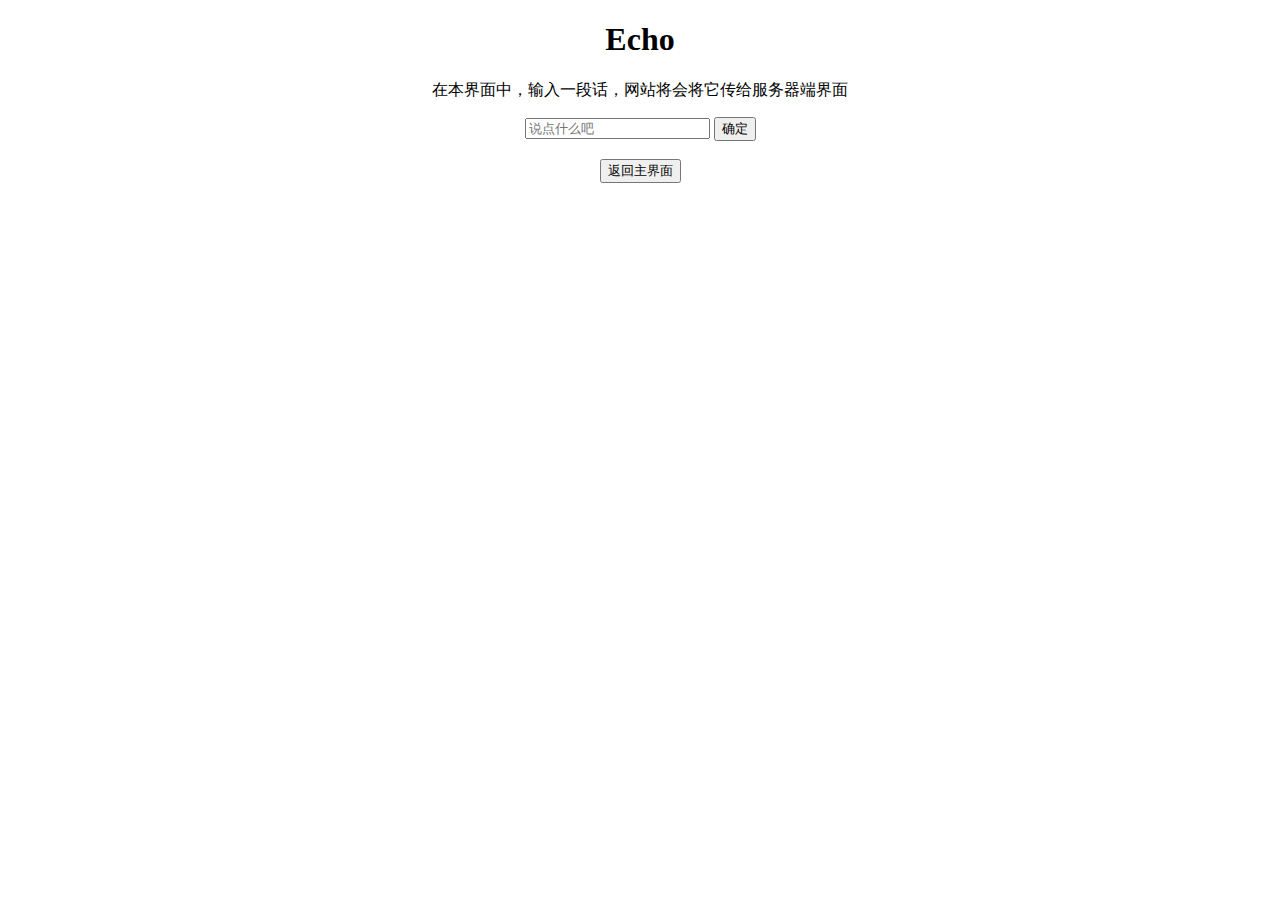
<file: templates/Echo.html>
<!DOCTYPE html>
<html lang="zh_CN">
<head>
    <meta charset="UTF-8">
    <meta name="viewport" content="width=device-width, initial-scale=1.0">
    <title>Echo</title>
    <link rel="icon" href="../favicon.ico"/>
    <link rel="shortcut icon" href="../favicon.ico"/>
    <link rel="bookmark" href="../favicon.ico"/>
</head>
<body style="text-align: center;font-family: -apple-system, BlinkMacSystem\
    Font, 'Segoe UI', Roboto, Oxygen, Ubuntu, Cantarell, 'Open Sans', 'Helve\
    tica Neue', sans-serif;">
    <h1>Echo</h1>
    <p>在本界面中，输入一段话，网站将会将它传给服务器端界面</p>
    <form action="/test/echotest" method="GET">
        <input type="text" name="echo_string" placeholder="说点什么吧">
        <!--<br><br>-->
        <input type="submit" value="确定">
        <br><br>
    </form>
    <input type="button" value="返回主界面" onclick="location.href='/test'">
</body>
</html>
</file>
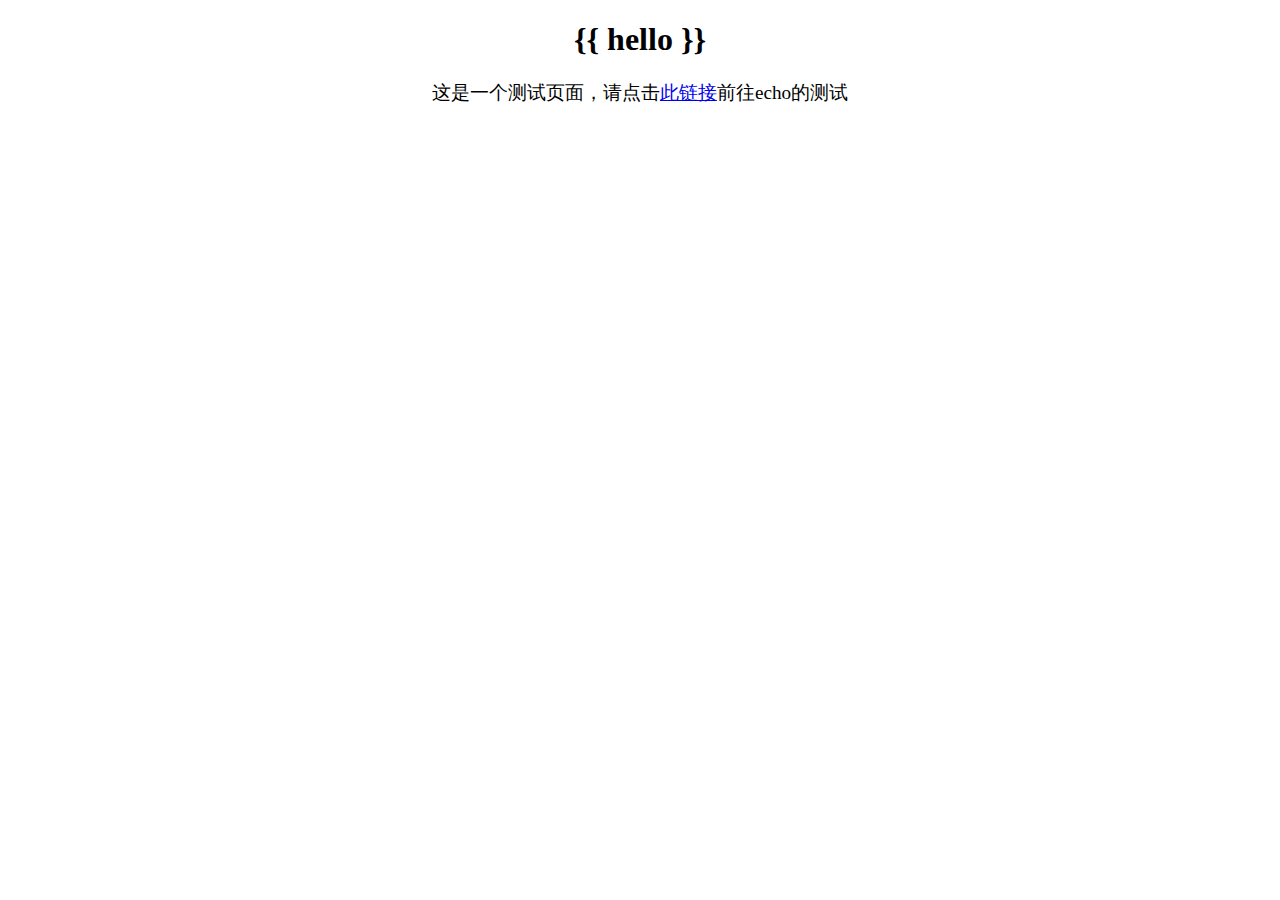
<file: templates/HelloWorld.html>
<!DOCTYPE html>
<html lang="en">
<head>
    <meta charset="UTF-8">
    <meta name="viewport" content="width=device-width, initial-scale=1.0">
    <title>测试页面</title>
</head>
<body>
    <h1 style="text-align:center;">{{ hello }}</h1>
    <p style="text-align: center;"><big>
        这是一个测试页面，请点击<a href="http://3jg3315986.qicp.vip/test/echo">此链接</a>前往echo的测试
    </big></p>
</body>
</html>
</file>
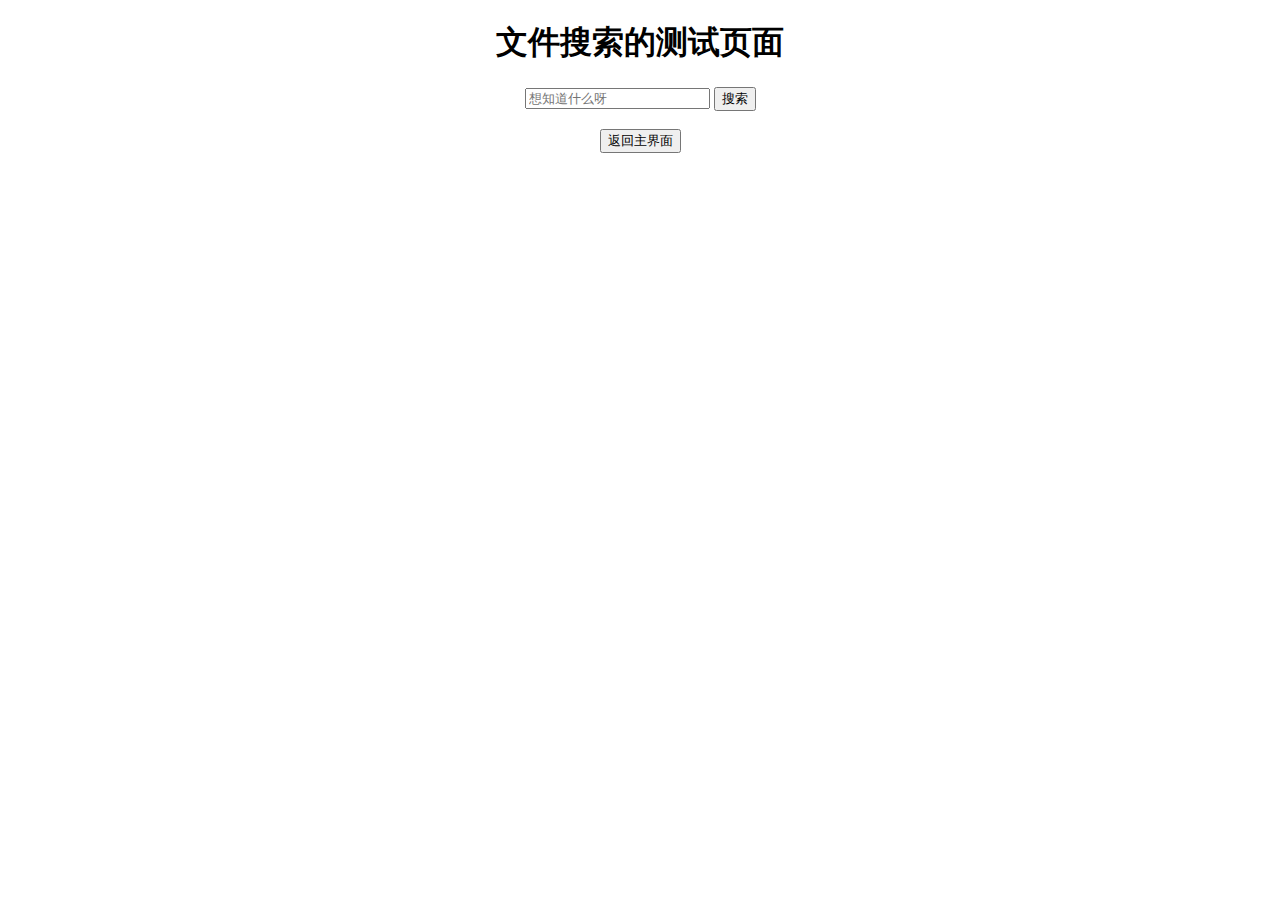
<file: templates/Search.html>
<!DOCTYPE html>
<html lang="en">
<head>
    <meta charset="UTF-8">
    <meta name="viewport" content="width=device-width, initial-scale=1.0">
    <title>搜索</title>
</head>
<body style="text-align: center;font-family: -apple-system, BlinkMacSystem\
    Font, 'Segoe UI', Roboto, Oxygen, Ubuntu, Cantarell, 'Open Sans', 'Helve\
    tica Neue', sans-serif;">
    <h1>文件搜索的测试页面</h1>
    <form action="/test/search/searching" method="GET">
        <input type="search" name="search_string" placeholder="想知道什么呀">
        <input type="submit" value="搜索">
        <br><br>
    </form>
    <input type="button" value="返回主界面" onclick="location.href='/test'">
</body>
</html>
</file>
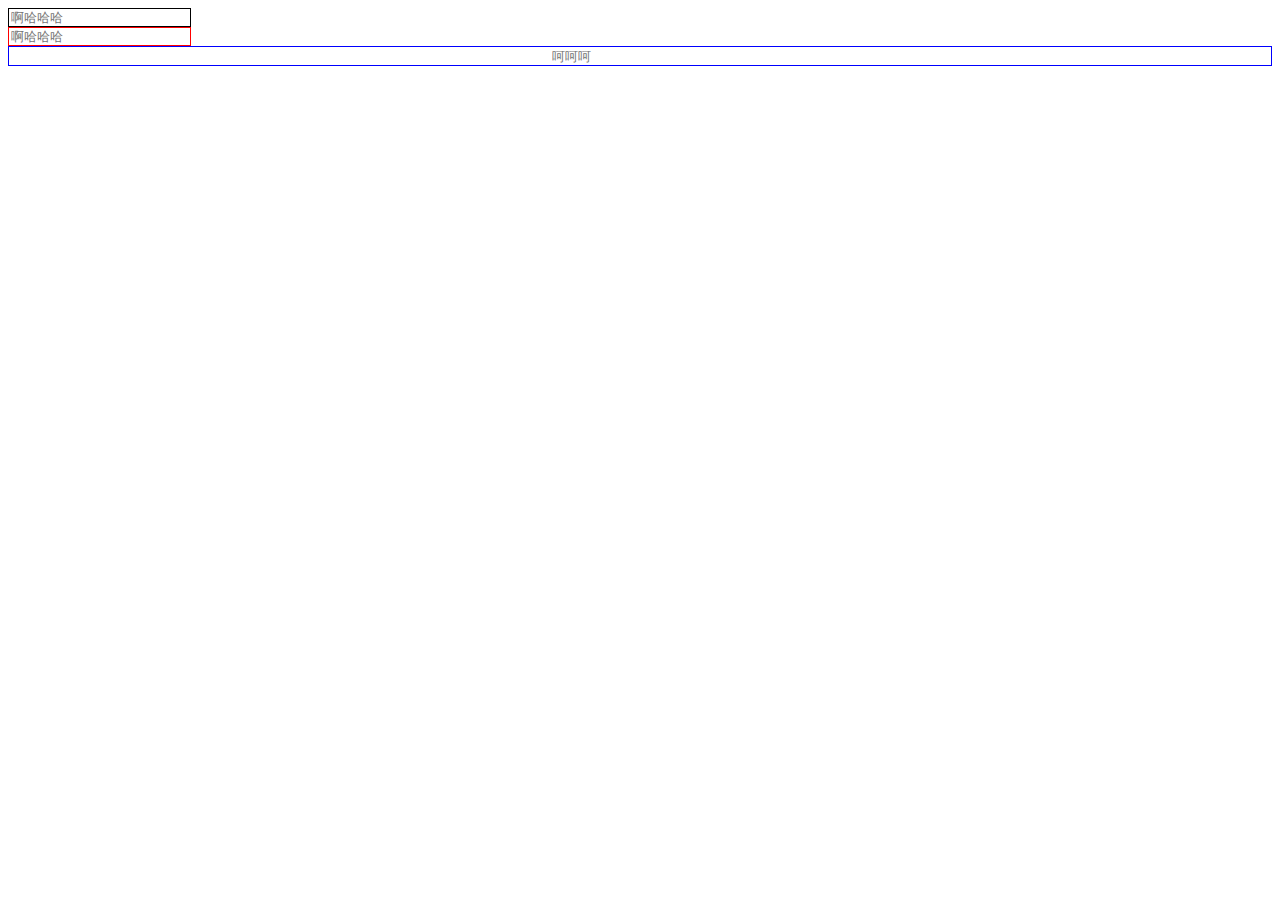
<file: templates/Test.html>
<!DOCTYPE html>
<html lang="en">
<head>
    <meta charset="UTF-8">
    <meta name="viewport" content="width=, initial-scale=1.0">
    <title>Document</title>
</head>
<body>
    <input style="border:thin solid black;" placeholder="啊哈哈哈" type="text">
    <br>
    <input style="border:thin solid red;" placeholder="啊哈哈哈" type="text">
    <br>
    <div style="border: thin solid blue;text-align: center;">
        <input placeholder="呵呵呵" type="text" style="border: none;">
    </div>
</body>
</html>
</file>
